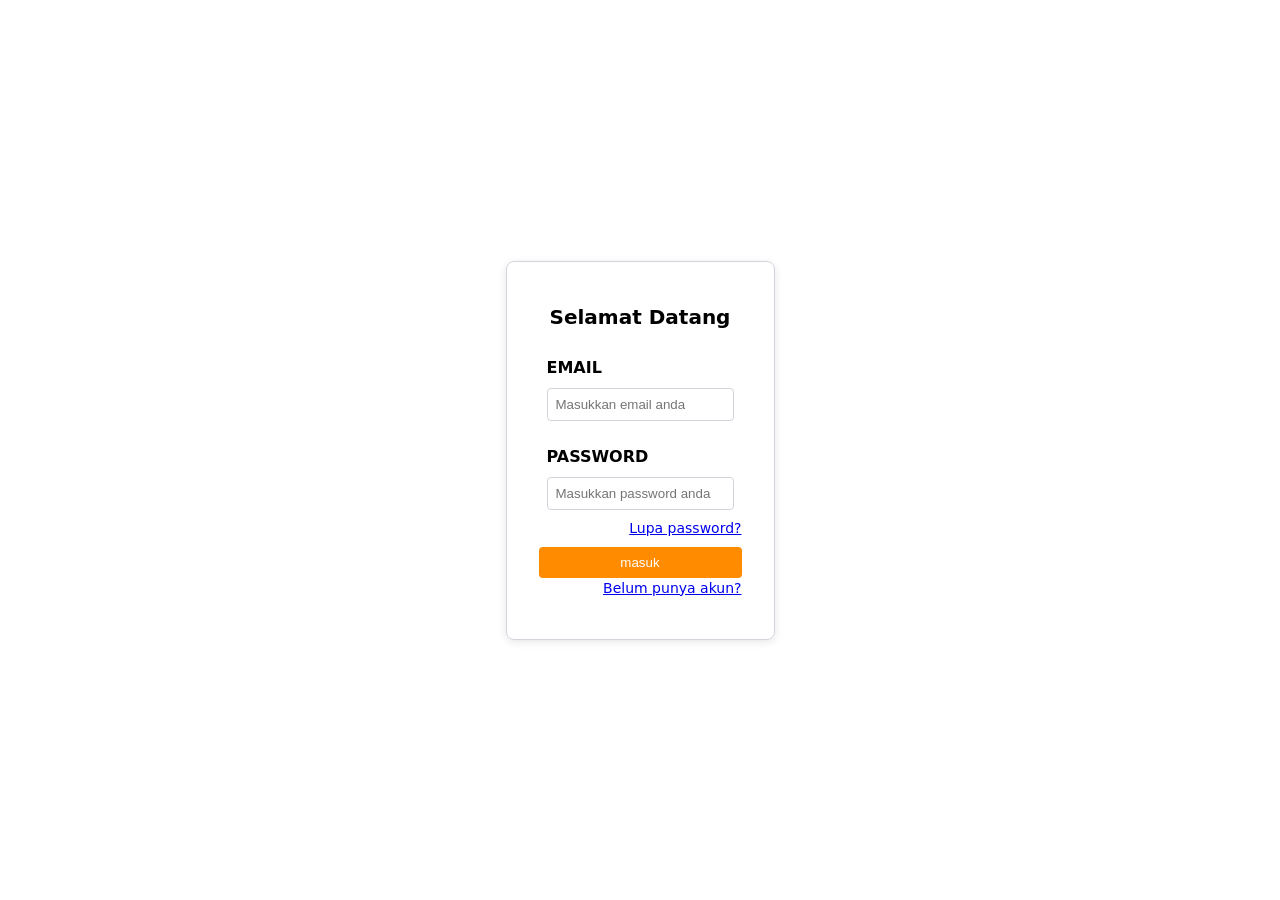
<file: index.html>
<!DOCTYPE html>
<html lang="en">
<head>
  <meta charset="UTF-8">
  <meta name="viewport" content="width=device-width, initial-scale=1.0">
  <title>Sitta Praktik - Login</title>
  <!-- CSS -->
  <link rel="stylesheet" href="/css/style.css" />
  <!-- JSON -->
  <script src="/js/data.js"></script>
  <!-- JAVASCRIPT -->
  <script src="/js/login.js"></script>
</head>
<body>

  <main class="min-h-screen flex items-center justify-center">
    <form id="formLogin" class="border p-8 rounded-md shadow">
      <div class="py-2 text-xl font-bold text-center">Selamat Datang</div>
      <div class="flex flex-col p-2">
        <label for="email" class="py-2 font-bold uppercase">email</label>
        <input id="email" type="text" name="email" placeholder="Masukkan email anda" class="p-2 rounded border">
      </div>
      <div class="flex flex-col p-2">
        <label for="password" class="py-2 font-bold uppercase">password</label>
        <input id="password" type="password" name="password" placeholder="Masukkan password anda" class="p-2 rounded border">
      </div>
      <div class="flex justify-end">
        <a id ="lupa" href="/forgot" class="text-sm">Lupa password?</a>
      </div>
      <div class="flex flex-col py-2">
        <button type="submit" class="p-2 rounded bg-orange-500">masuk</button>
        <div class="flex justify-end">
          <a id ="daftar" href="/register" class="text-sm">Belum punya akun?</a>
        </div>
      </div>
    </form>
  </main>

  <!-- Modal -->
  <div id="myModal" class="modal">
    <!-- Modal content -->
    <div class="modal-content">
      <span class="close">&times;</span>
      <p id="ModalMessage"></p>
    </div>
  </div>

  <div id="lupaPassword" class="modal">
    <!-- Modal content -->
    <div class="modal-content-sm">
      <div class="flex justify-between items-center">
        <strong>FORM LUPA PASSWORD</strong>
        <span class="close">&times;</span>
      </div>
      <form id="formLupaPassword">
        <div class="flex flex-col">
          <label for="lupa-email" class="py-2 font-bold uppercase">Email</label>
          <input id="lupa-email" type="email" name="email" placeholder="Masukkan password anda" class="p-2 rounded border">
        </div>
        <div class="flex justify-center py-2">
          <button class="bg-orange-500 py-2 px-4 rounded" type=""submit>submit</button>
        </div>
      </form>
    </div>
  </div>

  <div id="register" class="modal">
    <!-- Modal content -->
    <div class="modal-content-sm">
      <div class="flex justify-between items-center">
        <strong>FORM REGISTER</strong>
        <span class="close">&times;</span>
      </div>
      <form id="formRegister" class="mt-4">
        <div class="flex flex-col">
          <label for="register-nama" class="py-2 font-bold uppercase">Nama</label>
          <input required id="register-nama" type="text" name="nama" placeholder="Masukkan nama anda" class="p-2 rounded border">
        </div>
        <div class="flex flex-col">
          <label for="register-email" class="py-2 font-bold uppercase">Email</label>
          <input required id="register-email" type="email" name="email" placeholder="Masukkan password anda" class="p-2 rounded border">
        </div>
        <div class="flex flex-col">
          <label for="register-password" class="py-2 font-bold uppercase">Password</label>
          <input required id="register-password" type="password" name="pasword" placeholder="Password" class="p-2 rounded border">
        </div>
        <div class="flex flex-col">
          <label for="register-role" class="py-2 font-bold uppercase">Role</label>
          <input required id="register-role" type="text" name="role" placeholder="UPBJJ-UT" class="p-2 rounded border">
        </div>
        <div class="flex flex-col">
          <label for="register-lokasi" class="py-2 font-bold uppercase">Lokasi</label>
          <input required id="register-lokasi" type="text" name="lokasi" placeholder="UPBJJ-Jakarta" class="p-2 rounded border">
        </div>
        <div class="flex justify-center py-2">
          <button class="bg-orange-500 py-2 px-4 rounded" type=""submit>submit</button>
        </div>
      </form>
    </div>
  </div>

</body>
</html>
</file>
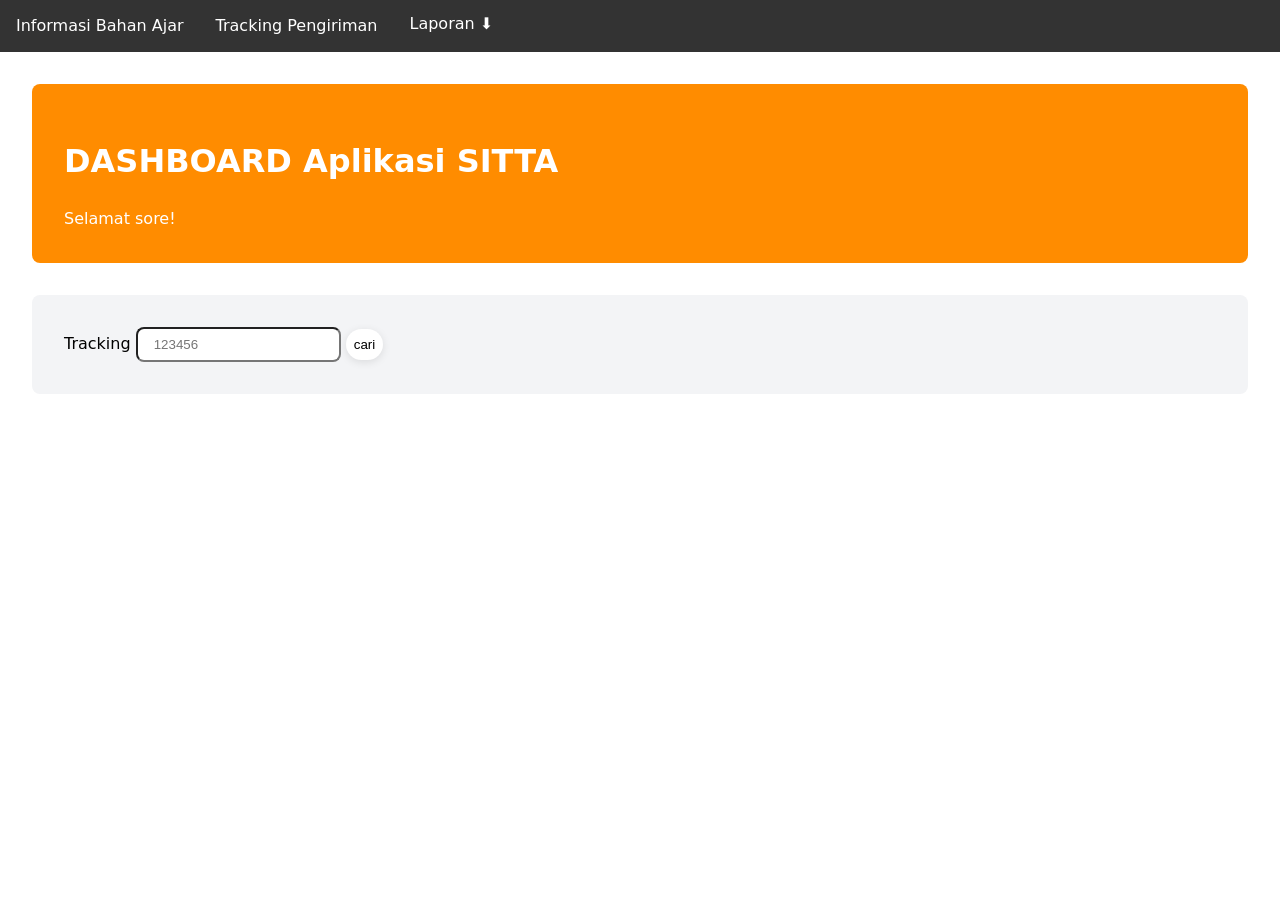
<file: dashboard.html>
<!DOCTYPE html>
<html lang="en">
<head>
  <meta charset="UTF-8">
  <meta name="viewport" content="width=device-width, initial-scale=1.0">
  <title>Sitta Praktik - Dashboard</title>
  <!-- CSS -->
  <link rel="stylesheet" href="/css/style.css" />
  <!-- JSON -->
  <script src="/js/data.js"></script>
  <!-- JAVASCRIPT -->
  <script src="/js/dashboard.js"></script>
</head>
<body>
  <!-- NAVBAR -->
  <nav class="navbar">
    <a href="/stok.html">Informasi Bahan Ajar</a>
    <a href="/tracking.html">Tracking Pengiriman</a>
    <div class="dropdown">
      <button class="dropbtn">Laporan ⬇</button>
      <div class="dropdown-content">
        <a href="#">Monitoring Progress DO Bahan Ajar</a>
        <a href="#">Rekap Bahan Ajar</a>
      </div>
    </div>
  </nav>

  <main>
    <div class="m-8 p-8 rounded-md bg-orange-500">
      <h1>DASHBOARD Aplikasi SITTA</h1>
      <div id="greeting"></div>
    </div>
  
    <div class="m-8 p-8 rounded-md bg-gray-100">
      <form id="formTracking">
        <div class="flex-col">
          <label for="tracking">Tracking</label>
          <input
            type="text"
            name="tracking"
            placeholder="123456"
            class="py-2 px-4 rounded-md">
            <button type="submit" class="bg-white p-2 rounded-full shadow">cari</button>
        </div>
      </form>
    </div>
  
    <div class="m-8 p-8 rounded-md bg-gray-100" id="timeline">
    </div>
  </main>

  <!-- Modal -->
  <div id="myModal" class="modal">
    <!-- Modal content -->
    <div class="modal-content">
      <span class="close">&times;</span>
      <p id="ModalMessage"></p>
    </div>
  </div>
</body>
</html>
</file>
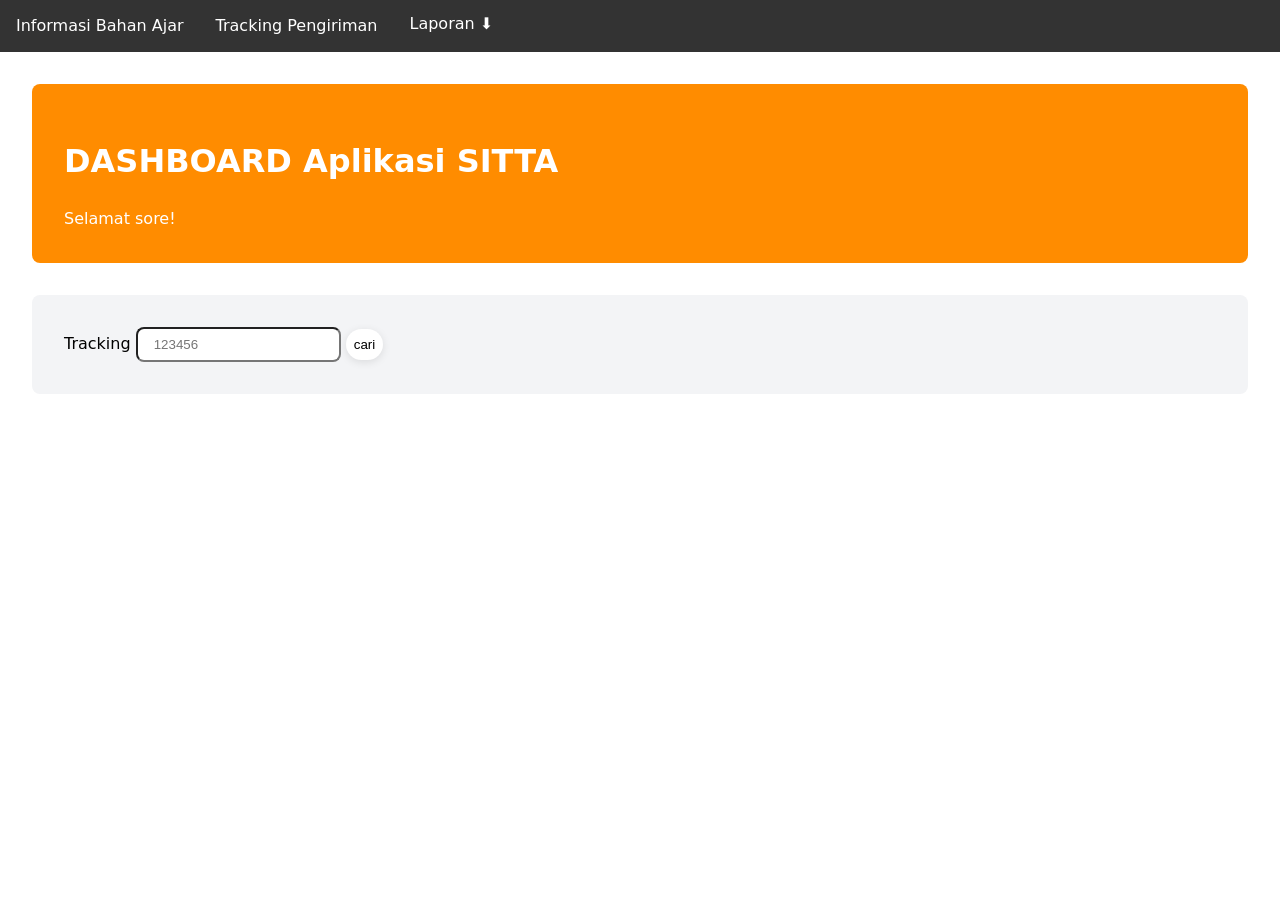
<file: tracking.html>
<!DOCTYPE html>
<html lang="en">
<head>
  <meta charset="UTF-8">
  <meta name="viewport" content="width=device-width, initial-scale=1.0">
  <title>Sitta Praktik - Dashboard</title>
  <!-- CSS -->
  <link rel="stylesheet" href="/css/style.css" />
  <!-- JSON -->
  <script src="/js/data.js"></script>
  <!-- JAVASCRIPT -->
  <script src="/js/dashboard.js"></script>
</head>
<body>
  <nav class="navbar">
    <a href="/stok.html">Informasi Bahan Ajar</a>
    <a href="/tracking.html">Tracking Pengiriman</a>
    <div class="dropdown">
      <button class="dropbtn">Laporan ⬇</button>
      <div class="dropdown-content">
        <a href="#">Monitoring Progress DO Bahan Ajar</a>
        <a href="#">Rekap Bahan Ajar</a>
      </div>
    </div>
  </nav>

  <main>
    <div class="m-8 p-8 rounded-md bg-orange-500">
      <h1>DASHBOARD Aplikasi SITTA</h1>
      <div id="greeting"></div>
    </div>
  
    <div class="m-8 p-8 rounded-md bg-gray-100">
      <form id="formTracking">
        <div class="flex-col">
          <label for="tracking">Tracking</label>
          <input
            type="text"
            name="tracking"
            placeholder="123456"
            class="py-2 px-4 rounded-md">
            <button type="submit" class="bg-white p-2 rounded-full shadow">cari</button>
        </div>
      </form>
    </div>
  
    <div class="m-8 p-8 rounded-md bg-gray-100" id="timeline"></div>
  </main>

  <!-- Modal -->
  <div id="myModal" class="modal">
    <!-- Modal content -->
    <div class="modal-content">
      <span class="close">&times;</span>
      <p id="ModalMessage"></p>
    </div>
  </div>
</body>
</html>
</file>
<file: css/style.css>
/* =========================
   RESET
========================= */
*,
*::before,
*::after {
  box-sizing: border-box;
}

body {
  margin: 0;
  font-family: system-ui, sans-serif;
  line-height: 1.5;
}

/* =========================
  GLOBAL ELEMENT
========================= */
input {
  outline: none;
}
button {
  cursor: pointer;
  border: none;
}
button:hover {
  filter: brightness(90%);
}
img {
  max-width:50%;
  height:auto;
  display:block;
}

/* =========================
  NAVBAR
========================= */
.navbar {
  overflow: hidden;
  background-color: #333;
}

.navbar a {
  float: left;
  font-size: 16px;
  color: white;
  text-align: center;
  padding: 14px 16px;
  text-decoration: none;
}

.dropdown {
  float: left;
  overflow: hidden;
}

.dropdown .dropbtn {
  font-size: 16px;  
  border: none;
  outline: none;
  color: white;
  padding: 14px 16px;
  background-color: inherit;
  font-family: inherit;
  margin: 0;
}

.navbar a:hover, .dropdown:hover .dropbtn {
  background-color: red;
}

a.active {
  color: orange
}

a.active:hover {
  color: white
}

.dropdown-content {
  display: none;
  position: absolute;
  background-color: #f9f9f9;
  min-width: 160px;
  box-shadow: 0px 8px 16px 0px rgba(0,0,0,0.2);
  z-index: 1;
}

.dropdown-content a {
  float: none;
  color: black;
  padding: 12px 16px;
  text-decoration: none;
  display: block;
  text-align: left;
}

.dropdown-content a:hover {
  background-color: #ddd;
}

.dropdown:hover .dropdown-content {
  display: block;
}

/* =========================
   CONTAINER
========================= */
.container {
  width: 100%;
  max-width: 80vw;
  margin-inline: auto;
  padding-inline: 1rem;
}

/* =========================
   DISPLAY
========================= */
.block { display: block; }
.inline { display: inline; }
.inline-block { display: inline-block; }
.flex { display: flex; }
.grid { display: grid; }
.hidden { display: none; }

/* =========================
   FLEX
========================= */
.flex-col { flex-direction: column; }
.flex-row { flex-direction: row; }

.items-start { align-items: flex-start; }
.items-center { align-items: center; }
.items-end { align-items: flex-end; }

.justify-start { justify-content: flex-start; }
.justify-center { justify-content: center; }
.justify-end { justify-content: flex-end; }
.justify-between { justify-content: space-between; }

.gap-1 { gap: 0.25rem; }
.gap-2 { gap: 0.5rem; }
.gap-4 { gap: 1rem; }
.gap-6 { gap: 1.5rem; }

/* =========================
   WIDTH & HEIGHT
========================= */
.w-full { width: 100%; }
.w-auto { width: auto; }

.h-full { height: 100%; }
.h-screen { height: 100vh; }
.w-screen { width: 100vw; }
.min-h-screen {min-height: 100vh;}
.min-w-screen {min-width: 100vw;}
.w-50 {width: 100vw;}

/* =========================
   SPACING
========================= */

/* Margin */
.m-0 { margin: 0; }
.m-1 { margin: .25rem; }
.m-2 { margin: .5rem; }
.m-4 { margin: 1rem; }
.m-6 { margin: 1.5rem; }
.m-8 { margin: 2rem; }

.mt-4 { margin-top: 1rem; }
.mb-4 { margin-bottom: 1rem; }
.ml-4 { margin-left: 1rem; }
.mr-4 { margin-right: 1rem; }

/* Padding */
.p-0 { padding: 0; }
.p-1 { padding: .25rem; }
.p-2 { padding: .5rem; }
.p-4 { padding: 1rem; }
.p-6 { padding: 1.5rem; }
.p-8 { padding: 2rem; }
.py-0 { padding-top: 0; padding-bottom: 0}
.py-1 { padding-top: .25rem; padding-bottom: .25rem;}
.py-2 { padding-top: .5rem; padding-bottom: .5rem;}
.py-4 { padding-top: 1rem; padding-bottom: 1rem;}
.py-6 { padding-top: 1.5rem; padding-bottom: 1;}
.py-8 { padding-top: 2rem; padding-bottom: 2rem;}
.px-0 { padding-left: 0; padding-right: 0}
.px-1 { padding-left: .25rem; padding-right: .25rem;}
.px-2 { padding-left: .5rem; padding-right: .5rem;}
.px-4 { padding-left: 1rem; padding-right: 1rem;}
.px-6 { padding-left: 1.5rem; padding-right: 1;}
.px-8 { padding-left: 2rem; padding-right: 2rem;}

/* =========================
   TYPOGRAPHY
========================= */
.text-xs { font-size: .75rem; }
.text-sm { font-size: .875rem; }
.text-base { font-size: 1rem; }
.text-lg { font-size: 1.125rem; }
.text-xl { font-size: 1.25rem; }
.text-2xl { font-size: 1.5rem; }

.font-normal { font-weight: 400; }
.font-medium { font-weight: 500; }
.font-bold { font-weight: 700; }

.text-left { text-align: left; }
.text-center { text-align: center; }
.text-right { text-align: right; }

.uppercase { text-transform: uppercase;}

/* =========================
   COLORS
========================= */

/* Text */
.text-white { color: #fff; }
.text-black { color: #000; }

.text-gray-500 { color: #6b7280; }
.text-gray-700 { color: #374151; }

.text-blue-500 { color: #3b82f6; }
.text-green-500 { color: #22c55e; }
.text-red-500 { color: #ef4444; }

/* Background */
.bg-white { background: #fff; }
.bg-black { background: #000; }

.bg-gray-100 { background: #f3f4f6; }
.bg-gray-200 { background: #e5e7eb; }

.bg-blue-500 {
  background: #3b82f6;
  color: white;
}

.bg-green-500 {
  background: #22c55e;
  color: white;
}

.bg-red-500 {
  background: #ef4444;
  color: white;
}

.bg-orange-500 {
  background: #ff8c00;
  color: white;
}

/* =========================
  BORDER
========================= */
.border {
  border: 1px solid #d1d5db;
}

.border-0 {
  border: none;
}

.rounded {
  border-radius: .25rem;
}

.rounded-md {
  border-radius: .5rem;
}

.rounded-lg {
  border-radius: .75rem;
}

.rounded-xl {
  border-radius: 1rem;
}

.rounded-full {
  border-radius: 9999px;
}

/* =========================
  SHADOW
========================= */
.shadow-sm {
  box-shadow: 0 1px 2px rgba(0,0,0,.05);
}

.shadow {
  box-shadow: 0 2px 8px rgba(0,0,0,.1);
}

.shadow-lg {
  box-shadow: 0 10px 25px rgba(0,0,0,.15);
}

/* =========================
   POSITION
========================= */
.relative { position: relative; }
.absolute { position: absolute; }
.fixed { position: fixed; }

/* =========================
   BUTTON
========================= */
.btn {
  padding: .75rem 1rem;
  border: none;
  border-radius: .5rem;
  cursor: pointer;
  transition: .2s;
}

.btn:hover {
  opacity: .9;
}

/* =========================
  GRID
========================= */
.grid-cols-1 {
  grid-template-columns: repeat(1, 1fr);
}

.grid-cols-2 {
  grid-template-columns: repeat(2, 1fr);
}

.grid-cols-3 {
  grid-template-columns: repeat(3, 1fr);
}

.grid-cols-4 {
  grid-template-columns: repeat(4, 1fr);
}

/* =========================
  RESPONSIVE
========================= */
@media (max-width: 768px) {
  .md-hidden {
    display: none;
  }

  .md-flex-col {
    flex-direction: column;
  }

  .md-grid-cols-1 {
    grid-template-columns: 1fr;
  }
}

/* =========================
  TIMELINE
========================= */
.timeline {
  position: relative;
  padding-left: 40px;
}

.timeline::before {
  content: "";
  position: absolute;
  left: 15px;
  top: 0;
  bottom: 0;
  width: 2px;
  background: #e5e7eb;
}

.timeline-item {
  position: relative;
  padding-bottom: 24px;
  cursor: pointer;
}

.timeline-dot {
  position: absolute;
  left: -32px;
  top: 4px;

  width: 14px;
  height: 14px;

  border-radius: 50%;
  background: #d1d5db;
  border: 3px solid white;
  box-shadow: 0 0 0 2px #d1d5db;
}

.timeline-content {
  background: white;
  padding: 12px 16px;
  border-radius: 8px;
  border: 1px solid #e5e7eb;
}

.timeline-title {
  font-weight: 600;
}

.timeline-time {
  font-size: 0.85rem;
  color: #6b7280;
  margin-top: 4px;
}

/* Sudah selesai */
.timeline-item.done .timeline-dot {
  background: #22c55e;
  box-shadow: 0 0 0 2px #22c55e;
}

.timeline-item.done .timeline-title {
  color: #15803d;
}

/* Sedang diproses */
.timeline-item.active .timeline-dot {
  background: #3b82f6;
  box-shadow: 0 0 0 2px #3b82f6;
}

.timeline-item.active .timeline-content {
  border-color: #3b82f6;
  background: #eff6ff;
}

/* =========================
  MODAL
========================= */
.modal {
  display: none;
  position: fixed;
  z-index: 1;
  left: 0;
  top: 0;
  width: 100%;
  height: 100%;
  overflow: auto;
  background-color: rgb(0,0,0);
  background-color: rgba(0,0,0,0.4);
}

.modal-content {
  background-color: #fefefe;
  margin: 15% auto;
  padding: 20px;
  border: 1px solid #888;
  width: 80%;
  border-radius: 8px;
}

.modal-content-sm {
  background-color: #fefefe;
  margin: 15% auto;
  padding: 20px;
  border: 1px solid #888;
  width: 50%;
  border-radius: 8px;
}

.close {
  color: #aaa;
  float: right;
  font-size: 28px;
  font-weight: bold;
}

.close:hover,
.close:focus {
  color: black;
  text-decoration: none;
  cursor: pointer;
}
</file>
